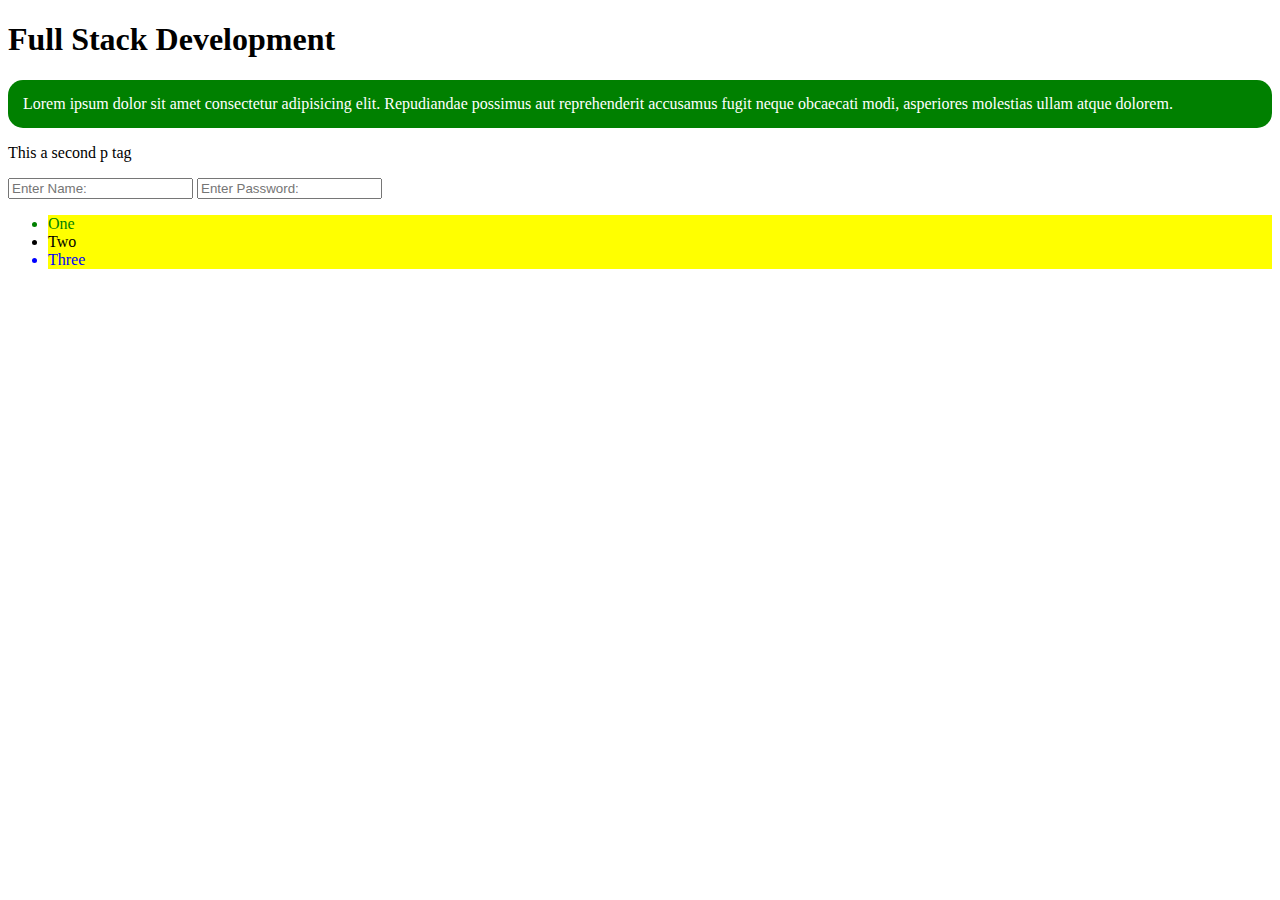
<file: DOM/index.html>
<!DOCTYPE html>
<html lang="en">
<head>
    <meta charset="UTF-8">
    <meta name="viewport" content="width=device-width, initial-scale=1.0">
    <title>Document</title>
</head>
<body>
    <div>
        <h1>Full Stack Development</h1>
        <p id="ye id hai" class=" ye class hai">Lorem ipsum dolor sit amet consectetur adipisicing elit. Repudiandae possimus aut reprehenderit accusamus fugit neque obcaecati modi, asperiores molestias ullam atque dolorem.</p>
        <p>This a second p tag</p>
        <input type="text" placeholder="Enter Name: ">
        <input type="password" placeholder="Enter Password: ">
        <ul>
            <li>One</li>
            <li>Two</li>
            <li>Three</li>
        </ul>
    </div>

    <script>

        const ul = document.querySelector('ul')

        const li = ul.querySelector('li')

        li.style.color = 'green'

        const lis = ul.querySelectorAll('li')
        lis[2].style.color = 'blue'

        lis.forEach((li) => {
            li.style.backgroundColor = 'yellow'
        })

        console.log("lis: ", lis)

        console.log("ul: ", ul)
        console.log("li: ", li)


        const input = document.querySelector('input[type="password"]') // Select only those input that have type attribute = password

        input.style.color = 'red'
        

        const p = document.querySelector('p') // get first p element

        p.setAttribute('value', 'salman')

        console.log("p.id: ", p.id)

        console.log("p.className: ", p.className)

        console.log("p.getAttribute: ", p.getAttribute('id'))

        p.style.backgroundColor = 'green'

        p.style.padding = '15px'

        p.style.borderRadius = '15px'
        p.style.color = '#fff'

        console.log("p.textContext: ", p.textContent) // get all text content of an element

        console.log("p.innerHTML: ", p.innerHTML) // get text with html elements

        console.log("p.innerText: ", p.innerText) // get the only text those are visible to the web page
    </script>
</body>
</html>
</file>
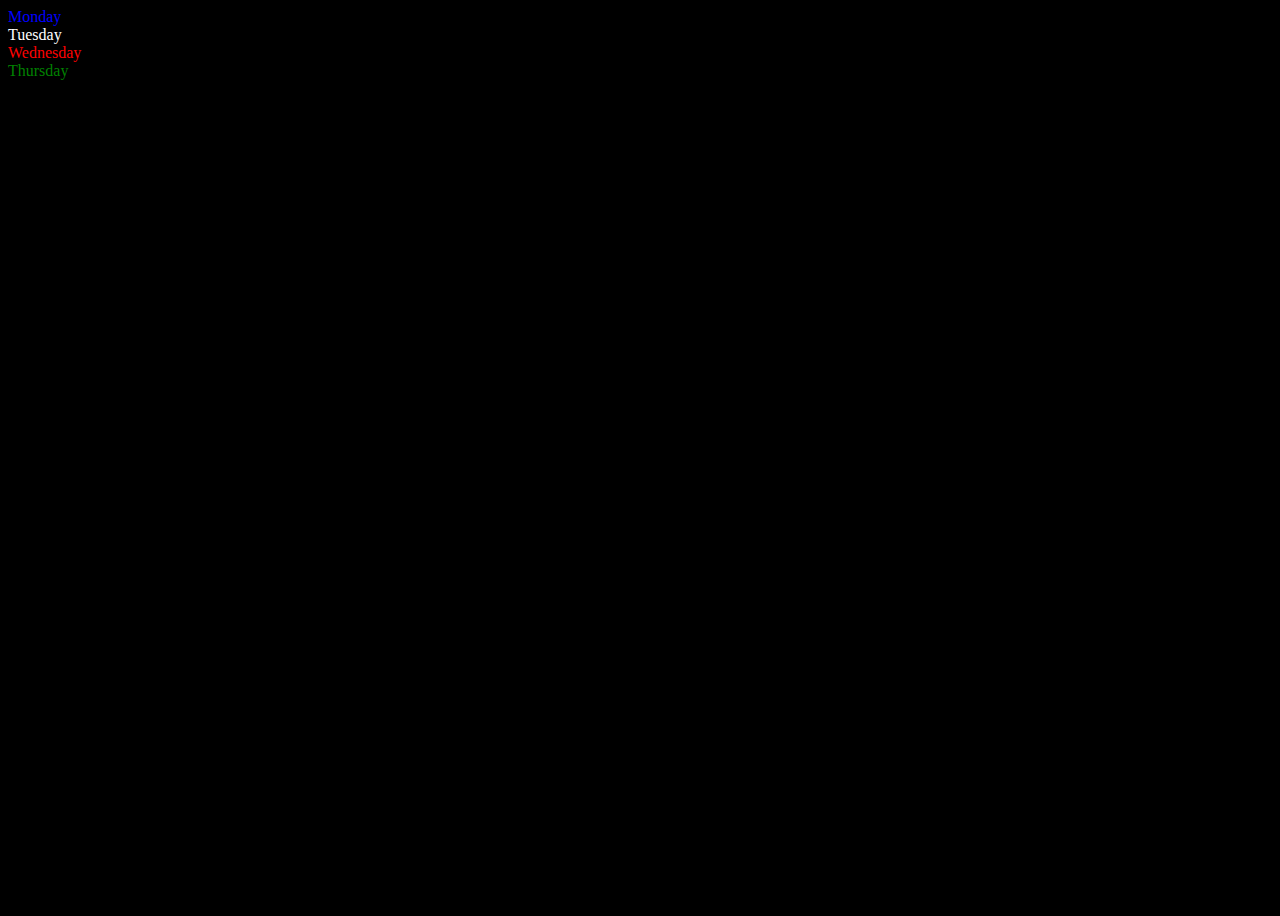
<file: DOM/dom.html>
<!DOCTYPE html>
<html lang="en">
<head>
    <meta charset="UTF-8">
    <meta name="viewport" content="width=device-width, initial-scale=1.0">
    <title>Document</title>
</head>
<body style="background-color: black; color: white; height: 100vh; width: 100vw;">
    <div class="parent" >
        <div>Monday</div>
        <div>Tuesday</div>
        <div>Wednesday</div>
        <div>Thursday</div>
    </div>

    <script>
        const parent = document.querySelector('.parent')

        for (let i = 0; i < parent.children.length; i++) {
            parent.children[i].style.color = 'red'
        }

        console.log(parent.firstElementChild)

        parent.firstElementChild.style.color = 'blue'

        parent.lastElementChild.style.color = 'green'

        parent.children[0].nextElementSibling.style.color = 'white'

        // const parent = document.getElementsByClassName('parent')
        // parent[0].style.color = 'red'

        console.log("NODES: ", parent.childNodes)
    </script>
</body>
</html>
</file>
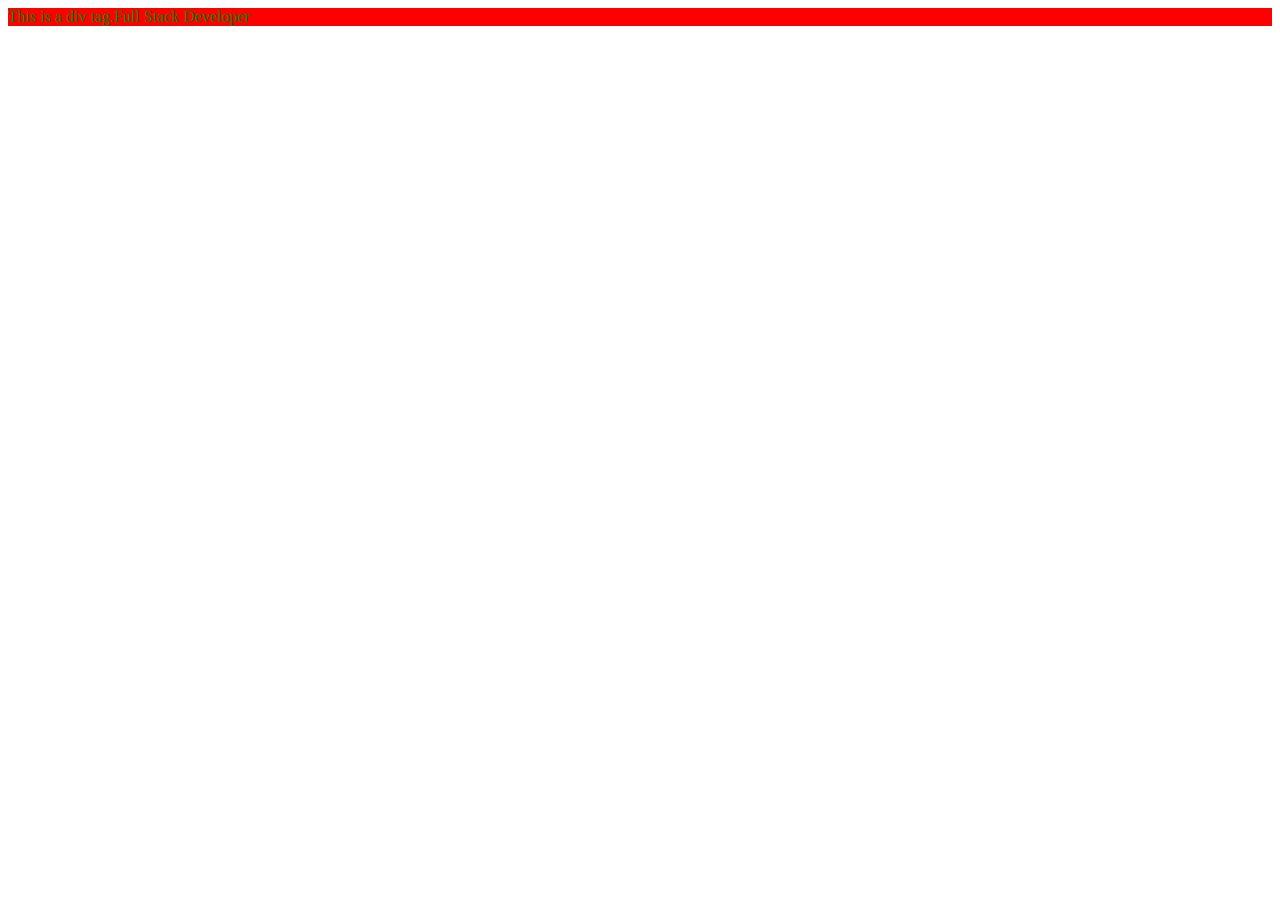
<file: DOM/dom2.html>
<!DOCTYPE html>
<html lang="en">
<head>
    <meta charset="UTF-8">
    <meta name="viewport" content="width=device-width, initial-scale=1.0">
    <title>Document</title>
</head>
<body>
    
</body>
<script>
    const div = document.createElement('div')
    div.className = 'main'
    div.id = 'myId'
    div.innerText = 'This is a div tag.'
    div.setAttribute('title', 'this is a value of title')
    div.style.backgroundColor = 'red'
    div.style.color = 'green'
    const addText = document.createTextNode("Full Stack Developer")
    div.appendChild(addText)
    document.body.appendChild(div)
</script>
</html>
</file>
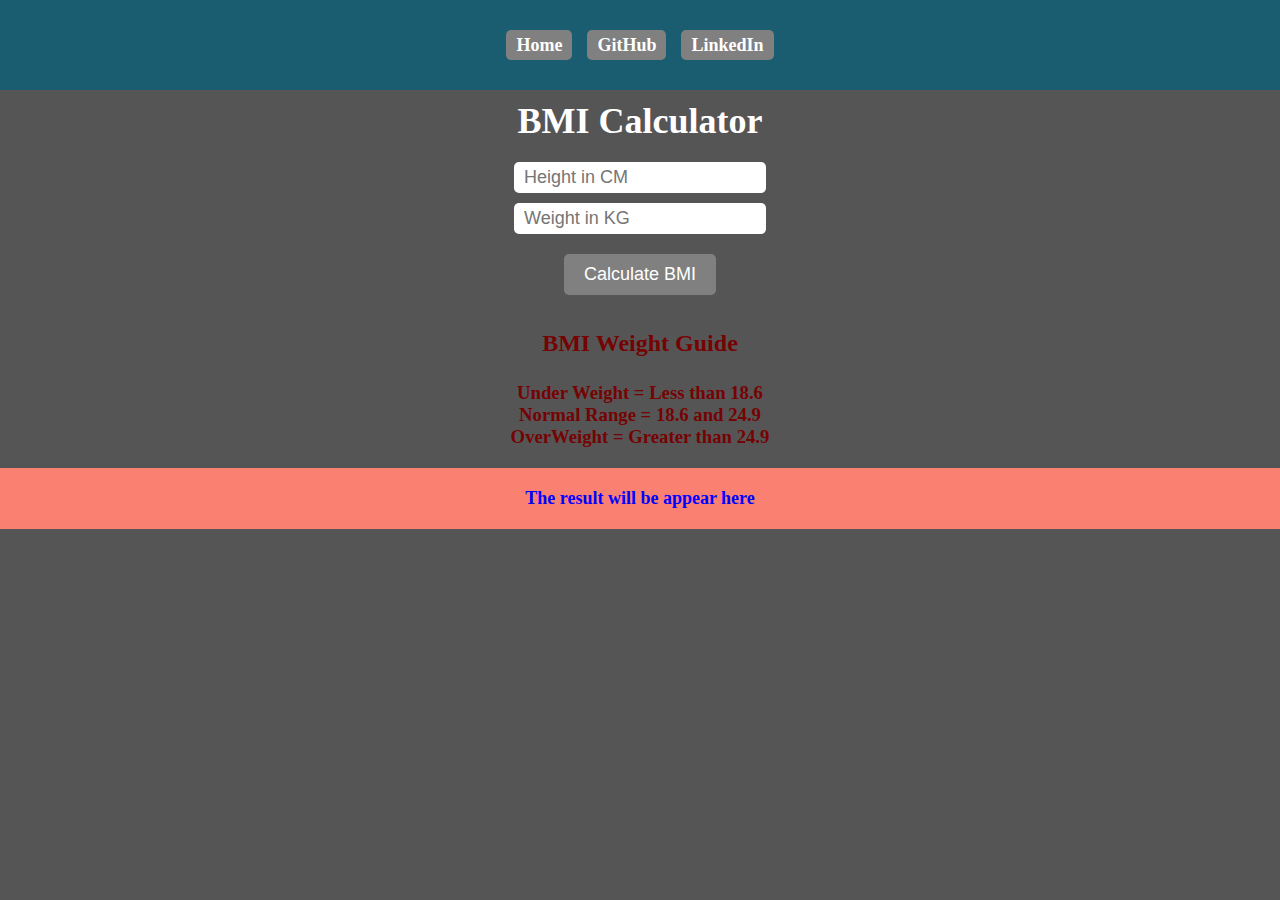
<file: Projects/project2.html>
<!DOCTYPE html>
<html lang="en">
<head>
    <meta charset="UTF-8">
    <meta name="viewport" content="width=device-width, initial-scale=1.0">
    <title>BMI Calculator</title>
    <link rel="stylesheet" href="./style.css">
    <style>
        h1 {
            text-align: center;
            margin: 10px 0;
        }
        main {
            display: flex;
            flex-direction: column;
            font-size: 18px;
            justify-content: center;
            align-items: center;
            gap: 10px
        }
        main input{
            padding: 5px 10px;
            border-radius: 5px;
            border: none;
            outline: none;
            font-size: 18px;
        }
        main button {
            padding: 10px 20px;
            font-size: 18px;
            color: #fff;
            background-color: grey;
            border: none;
            outline: none;
            border-radius: 5px;
            cursor: pointer;
            transition: 0.5s all ease;
            margin-top: 10px;
            margin-bottom: 10px;
        }
        main button:hover {
            color: salmon;
            background-color: #fff;
            text-decoration: underline;
        }
        h2 {
            text-align: center;
            margin: 25px 0;
        }
        .result {
            display: flex;
            flex-direction: column;
            justify-content: center;
            align-items: center;
            color: rgb(117, 3, 3)
        }
        .resultBox {
            text-align: center;
            margin: 20px 0;
            color: blue;
            font-size: 18px;
            font-weight: bold;
            background-color: salmon;
            padding: 20px;
        }
    </style>
</head>
<body>
    <nav>
        <ul>
         <li>
             <a href="./index.html">Home</a>
         </li>
         <li>
             <a href="">GitHub</a>
         </li>
         <li>
             <a href="">LinkedIn</a>
         </li>
        </ul>
     </nav>

     <main>
        <h1>BMI Calculator</h1>
        <input id="height" type="text" placeholder="Height in CM">
        <input id="weight" type="text" placeholder="Weight in KG">
        <button>Calculate BMI</button>
     </main>

     <div class="result">
        <h2>BMI Weight Guide</h1>
        <h3>Under Weight = Less than 18.6</h3>
        <h3>Normal Range = 18.6 and 24.9</h3>
        <h3>OverWeight = Greater than 24.9</h3>
     </div>

     <div class="resultBox">
        The result will be appear here
     </div>
</body>
<script>
    const btn = document.querySelector('button')
    btn.addEventListener('click', () => {
        const height = Number(document.querySelector('#height').value)
        const weight = Number(document.querySelector('#weight').value)
        console.log(height + weight)
        const result = document.querySelector('.resultBox')

        if (height === '' || height < 0 || isNaN(height) || weight === '' || weight < 0 || isNaN(weight)) {
            result.innerHTML = "Please give a valid height and weight!"
        } else {
            let bmi = Number((weight / ((height * height) / 10000)).toFixed(2))
            // The toFixed(2) method in JavaScript is used to format a number, specifically a floating-point number, with a fixed number of decimal places.

            let msg

            if (bmi < 18.6) {
                msg = "Under Weight"
            } else if (bmi >= 18.6 && bmi <= 24.9) {
                msg = "Noraml Range"
            } else if (bmi >= 24.9) {
                msg = "Over Weight"
            }

            result.innerHTML = `BMI = ${bmi} and your weight is in ${msg}`
        }
    })
</script>
</html>
</file>
<file: Projects/style.css>
* {
    margin: 0;
    padding: 0;
    box-sizing: border-box;
}

html,body {
    height: 100%;
    width: 100%;
}

body {
    background-color: #555;
    color: #fff;
}

nav ul {
    display: flex;
    justify-content: space-evenly;
    align-items: center;
    gap: 15px
}

nav ul li {
    list-style: none;
}

nav ul li a {
    color: #fff;
    text-decoration: none;
    font-size: 18px;
    background-color: grey;
    font-weight: bold;
    padding: 5px 10px;
    transition: 0.5s all ease;
    border-radius: 5px;
}

nav {
    height: 10vh;
    background-color: rgb(26, 92, 112);
    display: flex;
    justify-content: center;
    align-items: center;
}

nav ul li a:hover {
    text-decoration: underline;
    color: salmon;
    background-color: #fff;
}

.hero {
    display: flex;
    flex-direction: column;
    gap: 10px;
    margin-top: 20px;
}

.hero a {
    color: rgb(14, 70, 116);
    background-color: rgb(141, 127, 127);
    padding: 10px;
    font-size: 18px;
    font-weight: bold;
    text-decoration: none;
    text-align: center;
    transition: 0.5s all ease;
}

.hero a:hover {
    color: salmon;
    background-color: #fff;
    text-decoration: underline;
}
</file>
